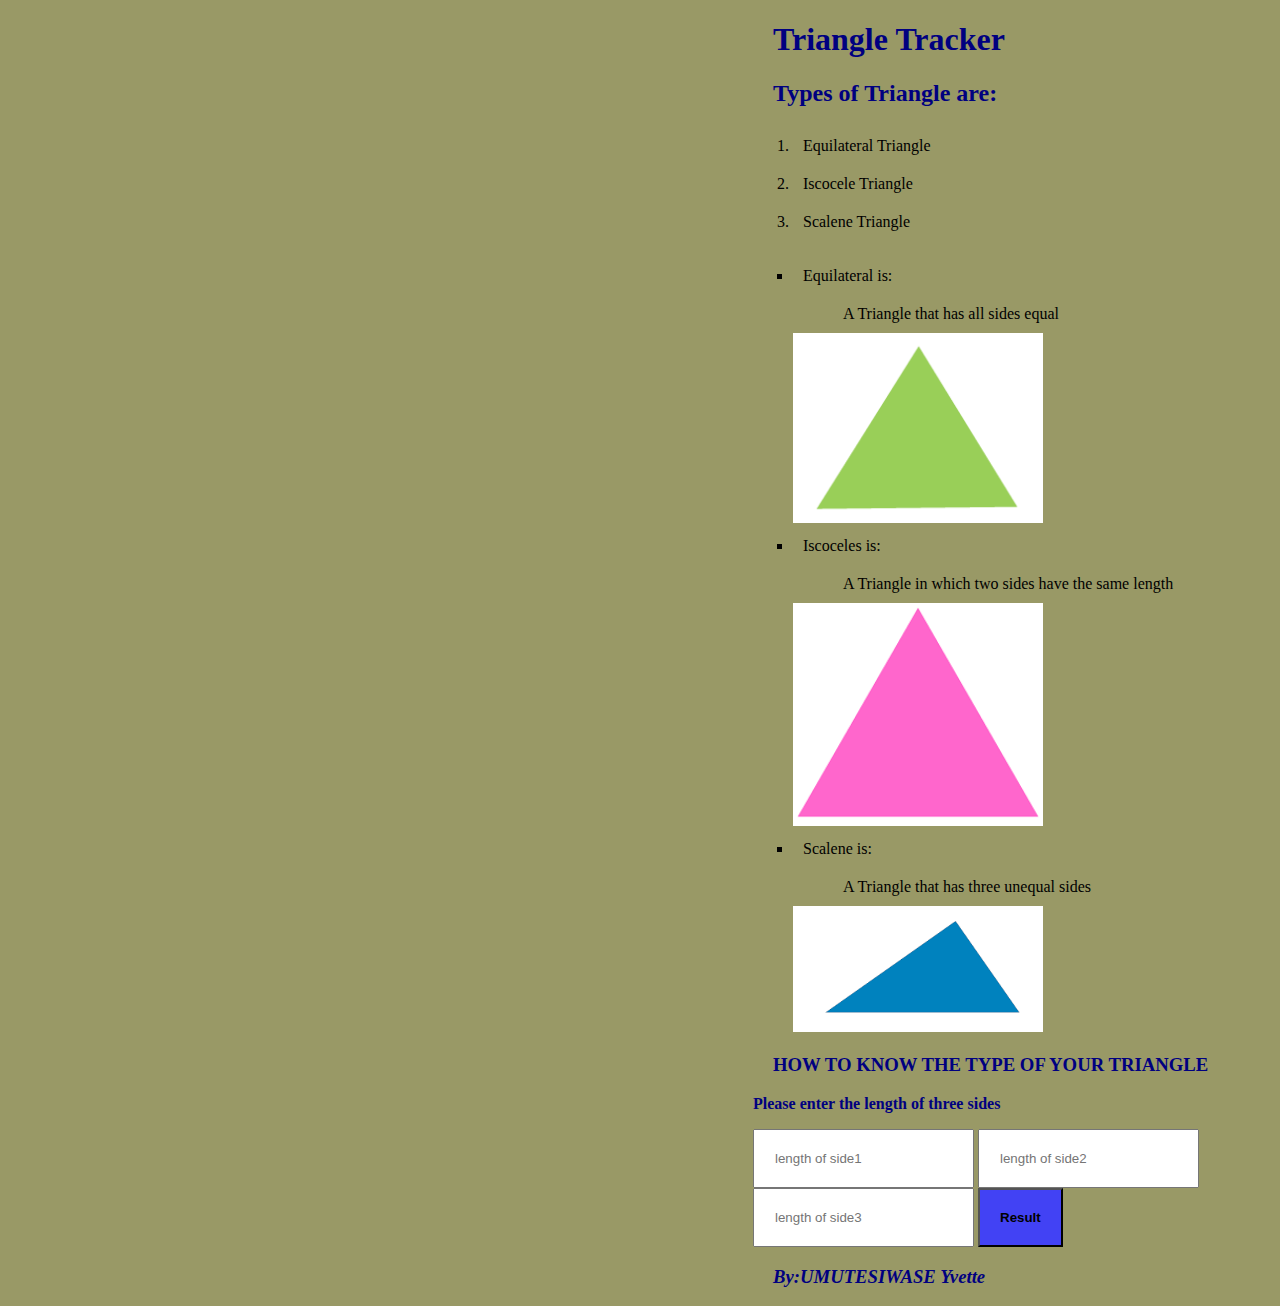
<file: index.html>
<!DOCTYPE html>
<html>
<head>
    <link rel="stylesheet" type="text/css" href="styles.css">
    <title>Triangle Tracker</title>

</head>
<body>
<h1>Triangle Tracker</h1>
<h2> Types of Triangle are:</h2>
<ol>
    <li>Equilateral Triangle</li>
    <li>Iscocele Triangle</li>
    <li>Scalene Triangle</li>
</ol>
<ul>
    <li>Equilateral is:</li>
    <dd> A Triangle that has all sides equal</dd>
    <img src="images/equilateral.png">
    <li>Iscoceles is:</li>
    <dd> A Triangle in which two sides have the same length</dd>
    <img src="images/iscocele.png">
    <li>Scalene is:</li>
    <dd>A Triangle that has three unequal sides</dd>
    <img src="images/scalene.png">
</ul>
<script src="scripts.js"></script>
<h3> HOW TO KNOW THE TYPE OF YOUR TRIANGLE</h3>
<p><strong> Please enter the length of three sides</strong> </p>
<input type="number" id="side1" placeholder="length of side1">
<input type="number" id="side2" placeholder="length of side2">
<input type="number" id="side3" placeholder="length of side3">
<button type="button" onclick="getResult()"> <strong>Result</strong></button>
<em><h3>By:UMUTESIWASE Yvette</h3></em>
</body>
</html>
</file>
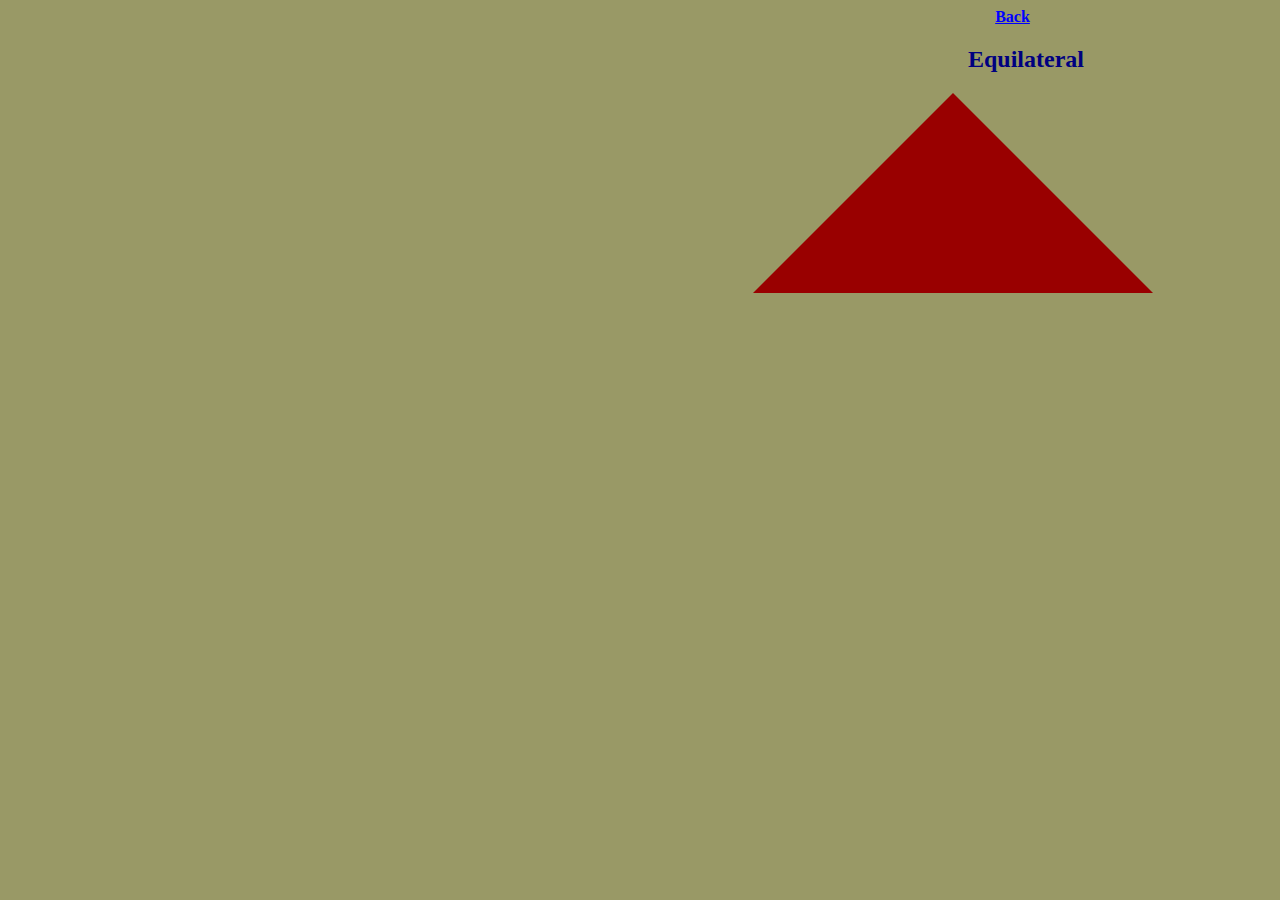
<file: eqltl.html>
<!DOCTYPE html>
<html>
<head>
    <link rel="stylesheet" type="text/css" href="styles.css">

</head>
<body>
    <div align="center" ><a href="index.html"> <strong>Back</strong></a></div>
        <div id="Equilateral" align="center">
        <h2 align="left" style=" margin-left:15px">Equilateral</h2>
       
        </div>
  </body>      
</html>
</file>
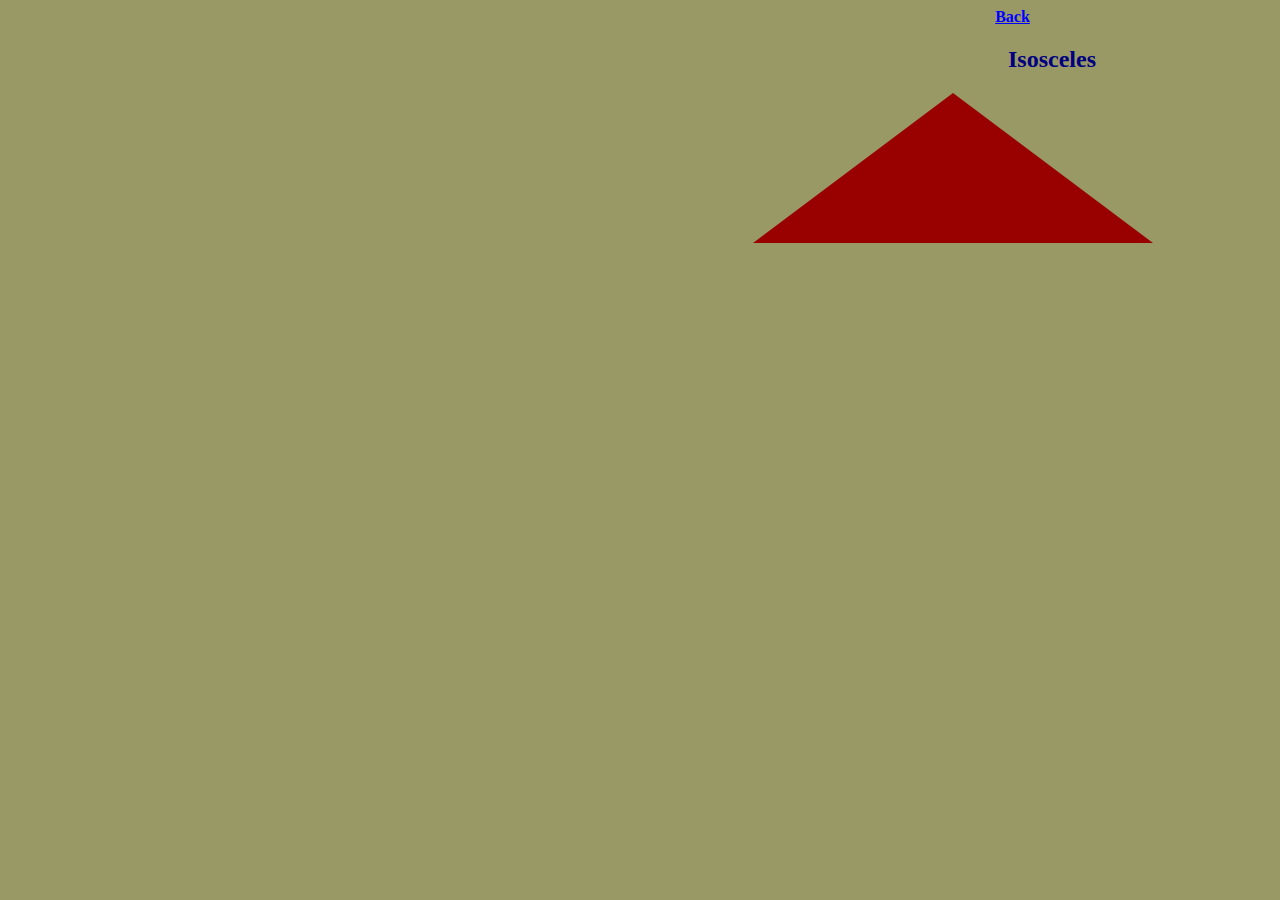
<file: isosl.html>
<!DOCTYPE html>
<html>
<head>
    <link rel="stylesheet" type="text/css" href="styles.css">
    <title>Triangle Tracker</title>

</head>
<body>
        <div align="center" ><a href="index.html"> <strong>Back</strong></a></div>
        <div id="Isosceles" align="center">
       <h2 align="left" style=" margin-left: 55px">Isosceles</h2>   
       </div>
</body>
</html>
</file>
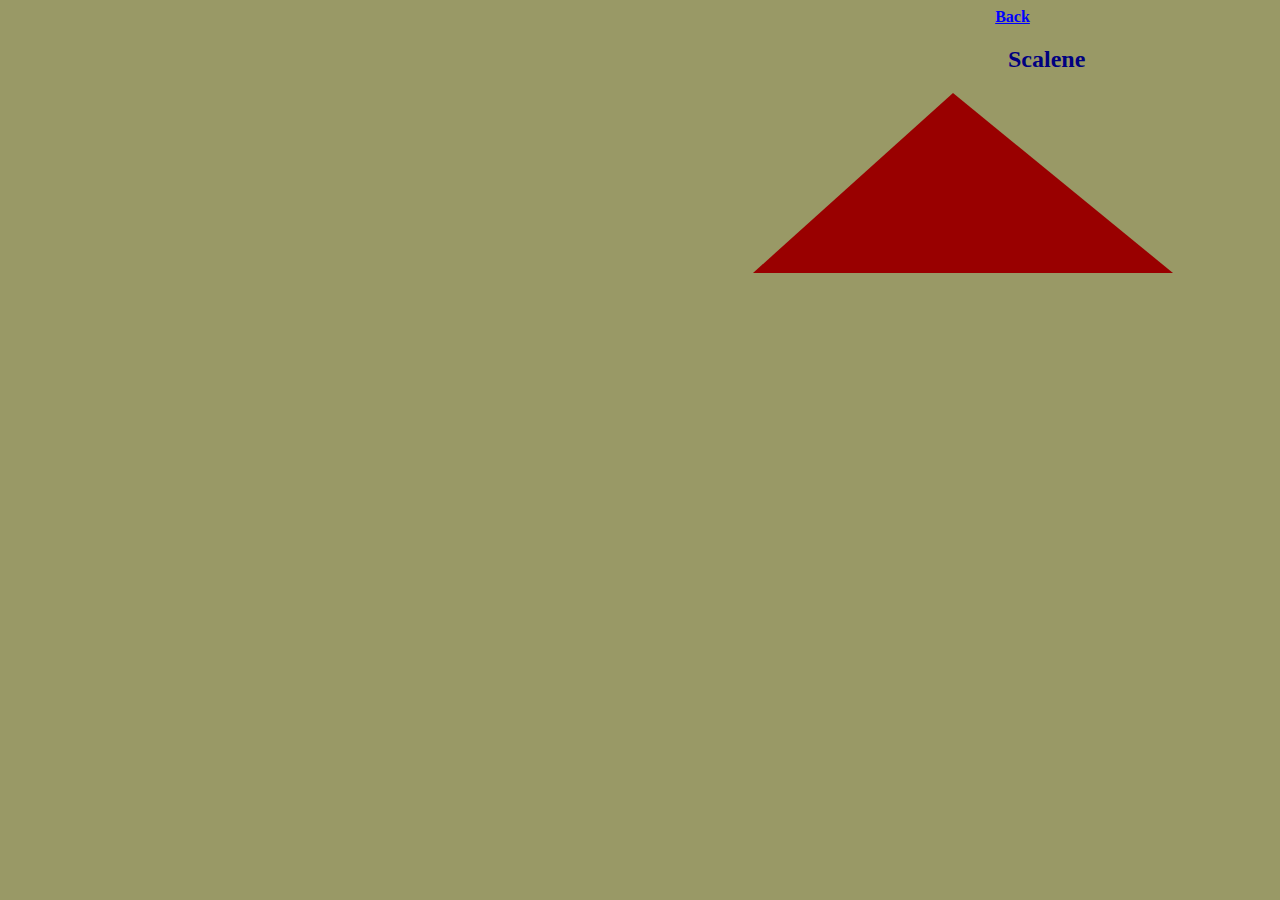
<file: scal.html>
<!DOCTYPE html>
<html>
<head>
    <link rel="stylesheet" type="text/css" href="styles.css">
    <title>Triangle Tracker</title>

</head>
<body>
    <div align="center"><a href="index.html"> <strong>Back</strong></a></div>
        <div id="Scalene" align="center">
        <h2 align="left" style=" margin-left: 55px">Scalene</h2>  
        </div>
</body>

        
</html>
</file>
<file: styles.css>
body{
    background-color:#999966;
    /* text-align: center; */
    margin-left: 753px;
}

#Equilateral
{
width: 0;
border-right: 200px solid transparent;
border-left: 200px solid transparent; 
border-bottom: 200px solid #990000;

}
#Isosceles
{
width: 0;
border-right: 200px solid transparent;
border-left: 200px solid transparent; 
border-bottom: 150px solid #990000;
}
#Scalene{
width: 0;
border-right: 220px solid transparent;
border-left: 200px solid transparent; 
border-bottom: 180px solid #990000;
}
button{
    background-color:#4242f4;
    padding: 20px 20px;
}
dd{
    padding: 10px;
    
}
li{
    padding: 10px; 
}
ul{
    list-style-type:square;
}
h2,h3,h1{
    color: navy;
    margin-left: 20px;
    }
    a{
        color: blue;
        margin: 5px;
        padding: 20px;
    }
    input{
        padding: 20px 20px;
    }  
    p{
        color:navy;
    }
    img{
        width: 250px;
        weight:250px;
    }
</file>
